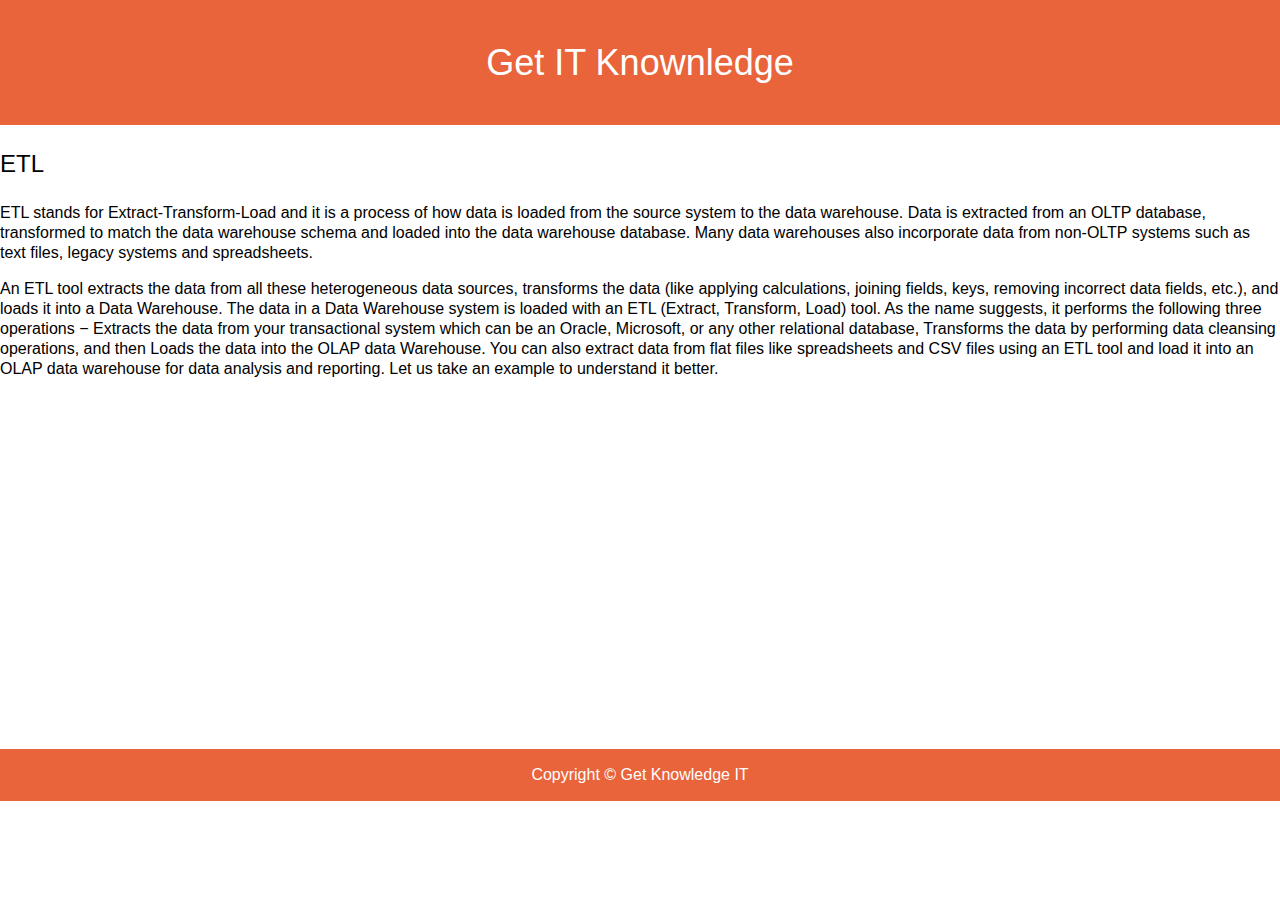
<file: Updates/ETL.html>
<!doctype html>
<html>
<head>
<meta charset="utf-8">
<title>Get IT Knowledge </title>
<link rel="stylesheet" type="text/css" href="css for pro1.css">
</head>
<body>
<header>

   <h1>Get IT Knownledge</h1>
</header>

<div class="update">
<h3>ETL</h3>
<p>ETL stands for Extract-Transform-Load and it is a process of how data is loaded from the source system to the data warehouse.  Data is extracted from an OLTP database, transformed to match the data warehouse schema and loaded into the data warehouse database.  Many data warehouses also incorporate data from non-OLTP systems such as text files, legacy systems and spreadsheets. </p>

An ETL tool extracts the data from all these heterogeneous data sources, transforms the data (like applying calculations, joining fields, keys, removing incorrect data fields, etc.), and loads it into a Data Warehouse.

The data in a Data Warehouse system is loaded with an ETL (Extract, Transform, Load) tool. As the name suggests, it performs the following three operations −

Extracts the data from your transactional system which can be an Oracle, Microsoft, or any other relational database,
Transforms the data by performing data cleansing operations, and then
Loads the data into the OLAP data Warehouse.
You can also extract data from flat files like spreadsheets and CSV files using an ETL tool and load it into an OLAP data warehouse for data analysis and reporting. Let us take an example to understand it better.


</div>



<footer>Copyright &copy; Get Knowledge IT</footer>

</body>
</html>
</file>
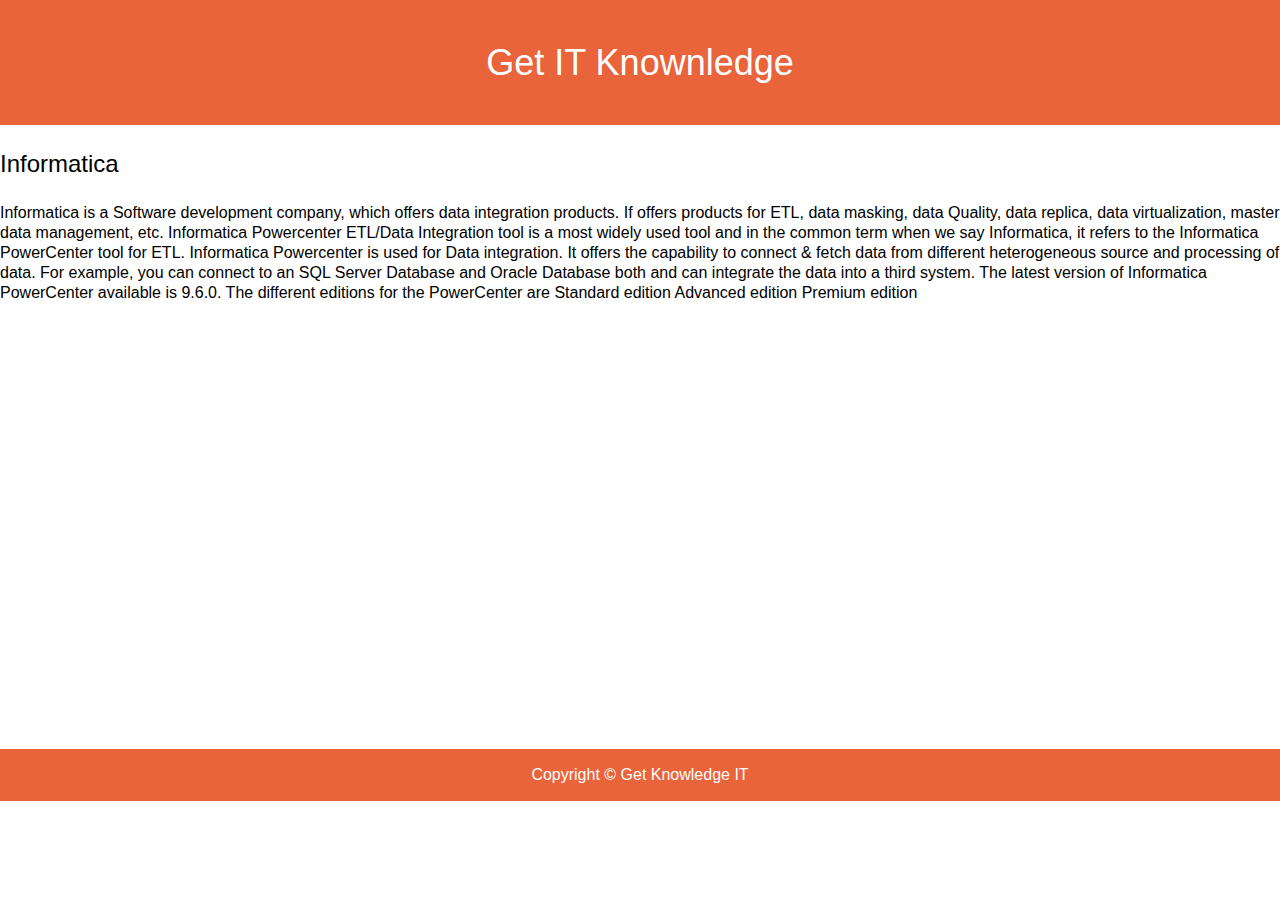
<file: Updates/Informatica.html>
<!doctype html>
<html>
<head>
<meta charset="utf-8">
<title>Get IT Knowledge </title>
<link rel="stylesheet" type="text/css" href="css for pro1.css">
</head>
<body>
<header>

   <h1>Get IT Knownledge</h1>
</header>

<div class="update">
<h3>Informatica</h3>
<p>Informatica is a Software development company, which offers data integration products. If offers products for ETL, data masking, data Quality, data replica, data virtualization, master data management, etc.

Informatica Powercenter ETL/Data Integration tool is a most widely used tool and in the common term when we say Informatica, it refers to the Informatica PowerCenter tool for ETL.

Informatica Powercenter is used for Data integration. It offers the capability to connect & fetch data from different heterogeneous source and processing of data.

For example, you can connect to an SQL Server Database and Oracle Database both and can integrate the data into a third system.

The latest version of Informatica PowerCenter available is 9.6.0. The different editions for the PowerCenter are

Standard edition
Advanced edition
Premium edition</p>







</div>



<footer>Copyright &copy; Get Knowledge IT</footer>

</body>
</html>
</file>
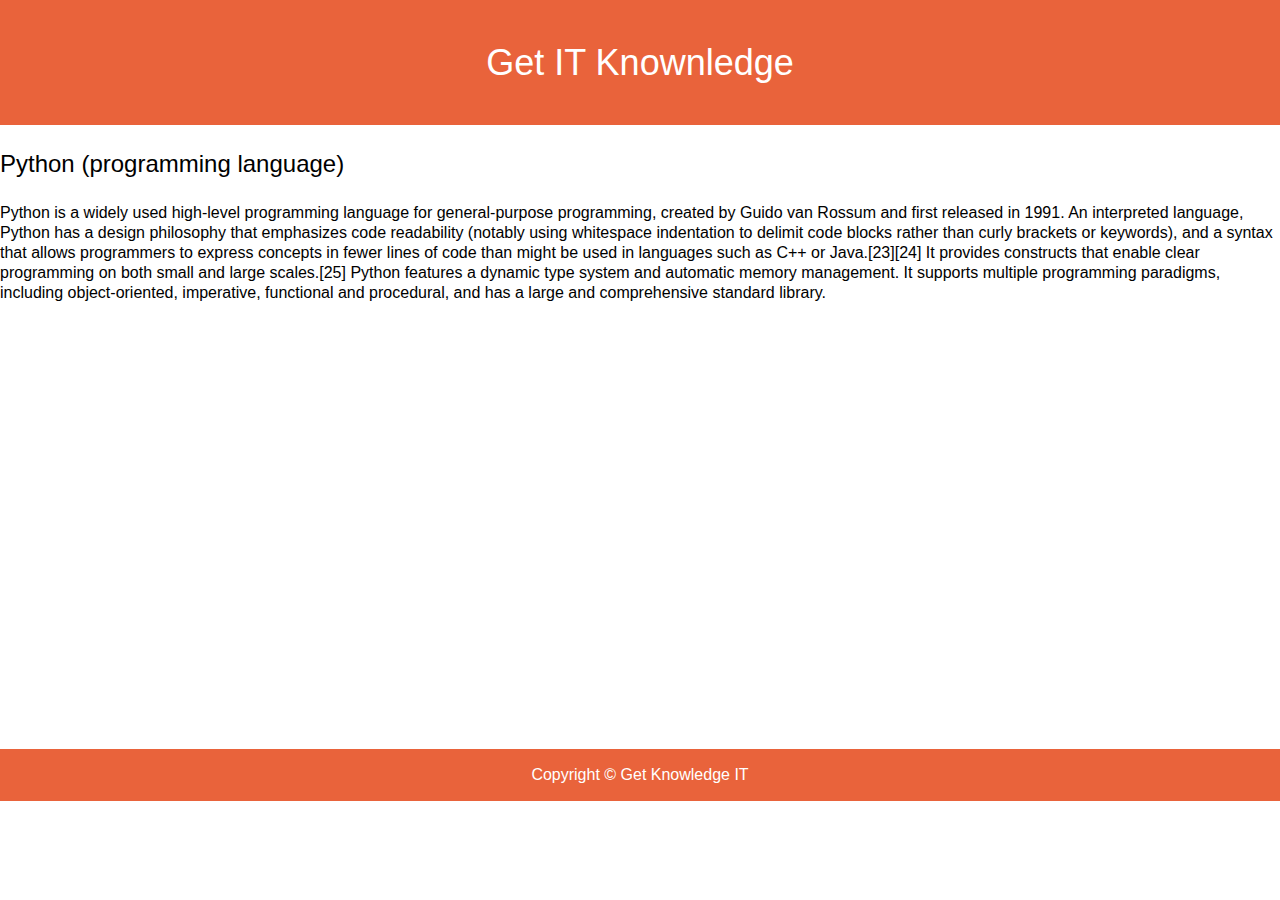
<file: Updates/Python.html>
<!doctype html>
<html>
<head>
<meta charset="utf-8">
<title>Get IT Knowledge </title>
<link rel="stylesheet" type="text/css" href="css for pro1.css">
</head>
<body>
<header>

   <h1>Get IT Knownledge</h1>
</header>

<div class="update">
<h3>Python (programming language)</h3>
<p>Python is a widely used high-level programming language for general-purpose programming, created by Guido van Rossum and first released in 1991. An interpreted language, Python has a design philosophy that emphasizes code readability (notably using whitespace indentation to delimit code blocks rather than curly brackets or keywords), and a syntax that allows programmers to express concepts in fewer lines of code than might be used in languages such as C++ or Java.[23][24] It provides constructs that enable clear programming on both small and large scales.[25]

Python features a dynamic type system and automatic memory management. It supports multiple programming paradigms, including object-oriented, imperative, functional and procedural, and has a large and comprehensive standard library.</p>







</div>



<footer>Copyright &copy; Get Knowledge IT</footer>

</body>
</html>
</file>
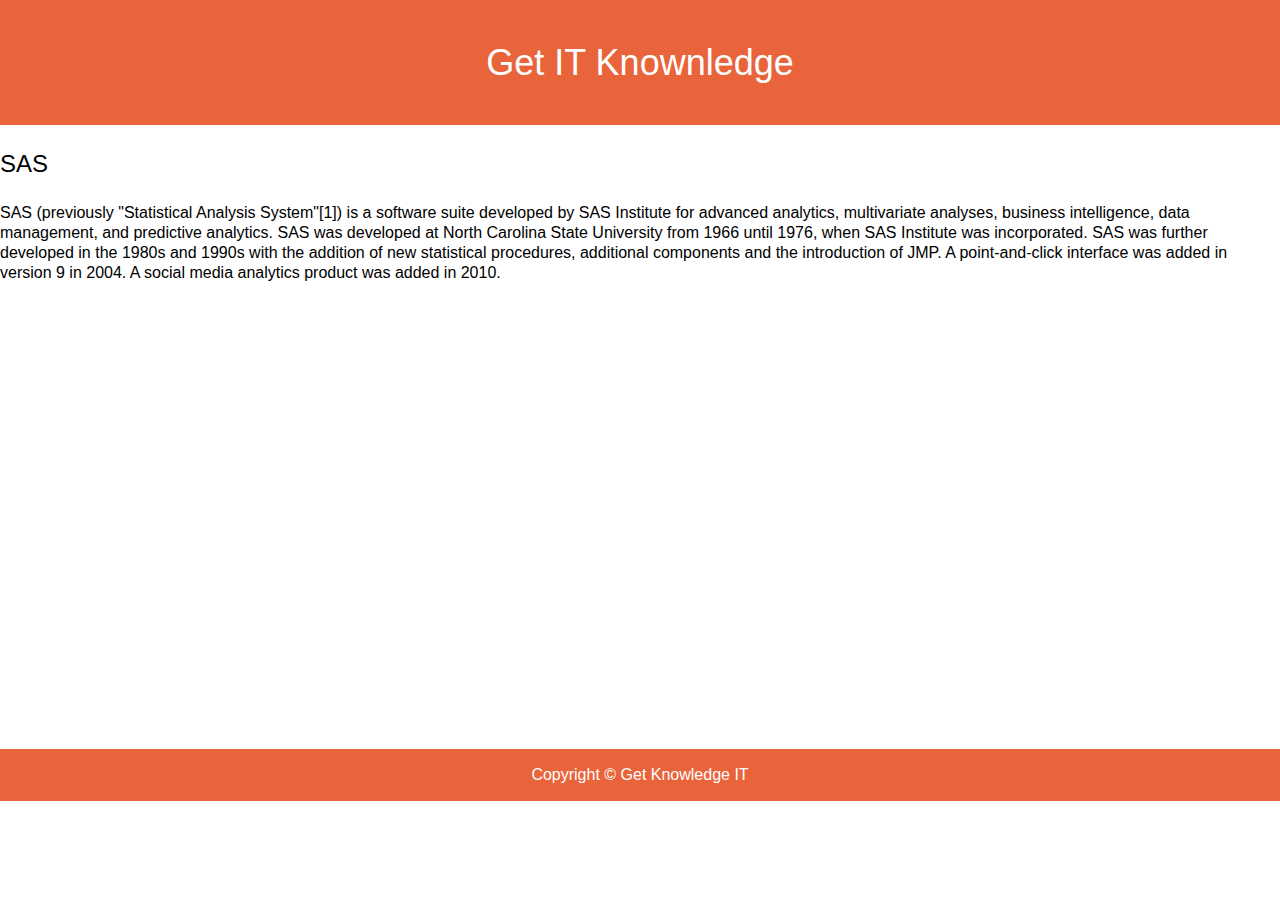
<file: Updates/SAS.html>
<!doctype html>
<html>
<head>
<meta charset="utf-8">
<title>Get IT Knowledge </title>
<link rel="stylesheet" type="text/css" href="css for pro1.css">
</head>
<body>
<header>

   <h1>Get IT Knownledge</h1>
</header>

<div class="update">
<h3>SAS</h3>

<p>SAS (previously "Statistical Analysis System"[1]) is a software suite developed by SAS Institute for advanced analytics, multivariate analyses, business intelligence, data management, and predictive analytics.

SAS was developed at North Carolina State University from 1966 until 1976, when SAS Institute was incorporated. SAS was further developed in the 1980s and 1990s with the addition of new statistical procedures, additional components and the introduction of JMP. A point-and-click interface was added in version 9 in 2004. A social media analytics product was added in 2010.  </p>


</div>



<footer>Copyright &copy; Get Knowledge IT</footer>

</body>
</html>
</file>
<file: Updates/css for pro1.css>
@charset "utf-8";
/* CSS Document */


* {box-sizing: border-box}


body {

	    font-family: Verdana,sans-serif;
    
    line-height: 1.25;
	max-width: 1500px;
    margin: auto;
    overflow-x: hidden;
	  
    font-size: 16px;
   

}

div.update{ height:600px;}
h1{ font-size:36px;}

h2{ font-size:30px;}
h3{ font-size:24px;}
header {
   padding: 1em; 
   
    color: white;    
    background:#E9633B;
       
    clear: left;
    text-align: center;
	width:100%;
	
}
footer { padding: 1em;
    color: white;
      background:#E9633B;

    clear: left;
    text-align: center;
	width:100%;
	}
	
div.tabcontent {
    float: left;
    padding: 0px 12px;
    width: 69%;
    height: 1100px;
	background-color:white;
	
	

}
div.tab button {
    display: block;
    background-color:light grey;
    color: black;
    padding: 10px 10px;
    width: 100%;
    border: none;
    outline: none;
    text-align: left;
    cursor: pointer;
    transition: 0.3s;
    font-size: 17px;
}
h1,h2,h3{
	
	font-family: "Segoe UI",Arial,sans-serif;     font-weight: 500;}

button.accordion {
    background-color:#4d394b;
    color:white ;
    cursor: pointer;
   padding: 15px;
    border: none;
	width:100%;  
	text-align: left;
    outline: none;
    font-size: 16px;
    transition: 0.4s;
   
}
div.tab button:hover {
    background-color:#938C8C;
}
div.tab button.active {
    background-color:white;
}

 button.accordion:hover {
    background-color:#3D2C2C;
}
button.accordion.active{  background-color:#45C195; 
   }

 div.Acc1{ 
 
 width:20%;
 float: left; 
 
 height:1100px;
 background-color:#4d394b; 
  font-size: 16px;
  }
  
  

 div.panel {  
  
    display: none;
	width:100%;
    text-align:left;
    background-color: white;
	 font-size: 16px;
 }
 
div.mari {

	width:11%;
	height:1100px;
float:right;

 background-color:white;

 font-size:12px; 
   list-style:none;
   line-height: 2;
  
	}
	sup{ font-family:"Gill Sans", "Gill Sans MT", "Myriad Pro", "DejaVu Sans Condensed", Helvetica, Arial, sans-serif; font-size:10px; color:red; font-style:italic; }

a{ text-decoration:none; text-justify:auto; text-align:left;
 color:rgba(23,22,19,1.00);
 }
</file>
